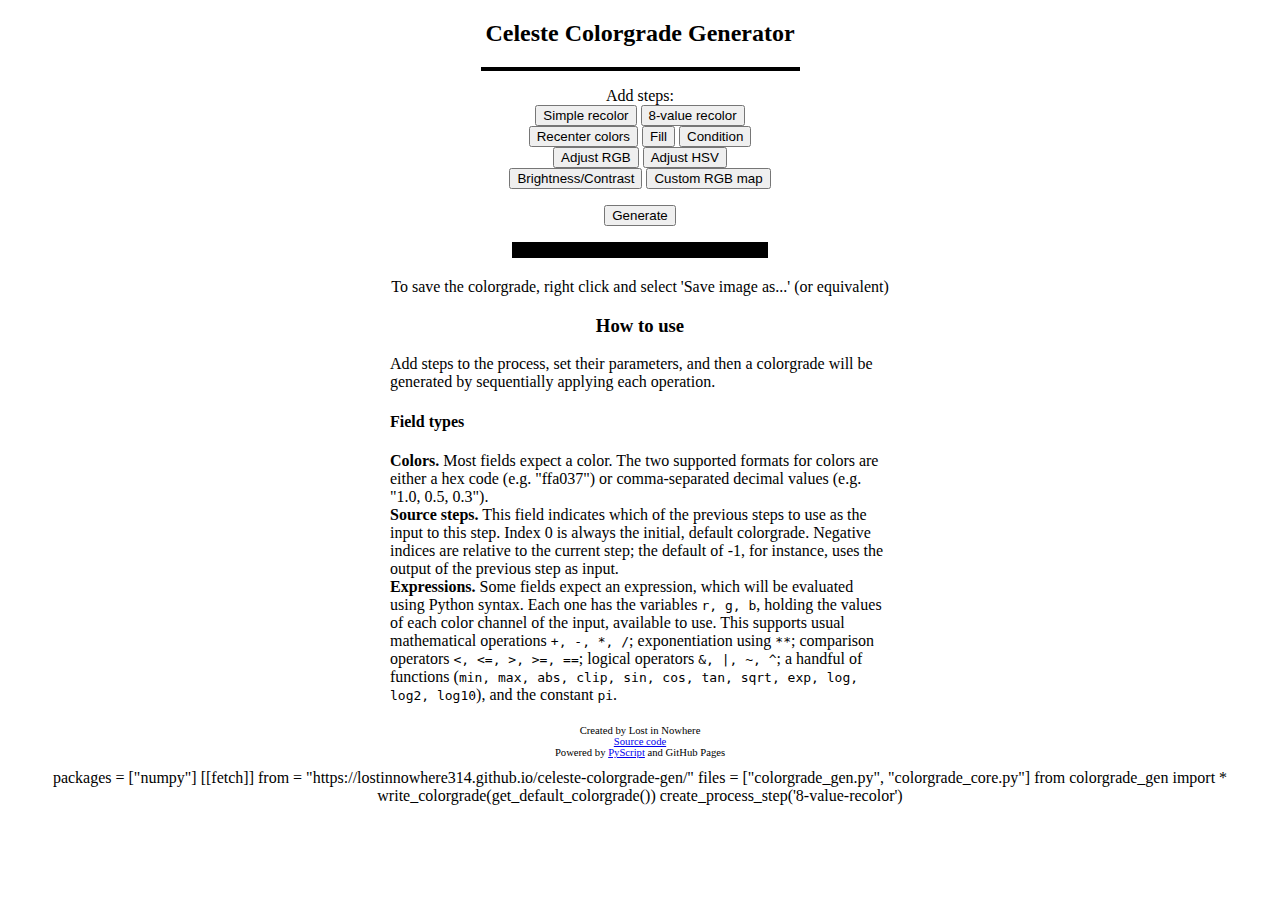
<file: site/index.html>
<!doctype html>
<html lang="en">
<head>
	<meta charset="utf-8" />
	<title>Celeste colorgrade generator</title>
	<link rel="stylesheet" href="styles.css" />
	<link rel="stylesheet" href="https://pyscript.net/latest/pyscript.css" />
    <script defer src="https://pyscript.net/latest/pyscript.js"></script>
</head>
<body style="margin: 0px;">
	<center>
	<h2>Celeste Colorgrade Generator</h2>
	
	<div id="process_items" class="step_box_container">
		<!-- Generation steps go here -->
	</div>
	
	<!-- Buttons -->
	<p>
		Add steps:
		<br>
		<button onclick="create_process_step('simple-recolor')" id='simple-recolor'>Simple recolor</button>
		<button onclick="create_process_step('8-value-recolor')" id='8-value-recolor'>8-value recolor</button>
		<br>
		<button onclick="create_process_step('recenter-colors')">Recenter colors</button>
		<button onclick="create_process_step('fill')">Fill</button>
		<button onclick="create_process_step('if-else')">Condition</button>
		<br>
		<button onclick="create_process_step('adjust-rgb')">Adjust RGB</button>
		<button onclick="create_process_step('adjust-hsv')">Adjust HSV</button>
		<br>
		<button onclick="create_process_step('brightness-contrast')">Brightness/Contrast</button>
		<button onclick="create_process_step('custom')">Custom RGB map</button>
	</p>
	
	<p>
	<button onclick = "generate()">
		Generate
	</button>
	</p>
	<p>
		<canvas id="output_image">Error: browser does not support canvas element</canvas>
		<div id="error_message"></div>
	</p>
	
	<p>To save the colorgrade, right click and select 'Save image as...' (or equivalent)</p>
	
	<!-- Put documentation/how-to below here -->
	<h3>How to use</h3>
	<div class="explanation">
	Add steps to the process, set their parameters, and then a colorgrade will be generated by sequentially applying each operation.
	
	<h4>Field types</h4>
	<strong>Colors.</strong>
	Most fields expect a color.
	The two supported formats for colors are either a hex code (e.g. "ffa037") or comma-separated decimal values (e.g. "1.0, 0.5, 0.3").
	<br>
	
	<strong>Source steps.</strong>
	This field indicates which of the previous steps to use as the input to this step.
	Index 0 is always the initial, default colorgrade.
	Negative indices are relative to the current step; the default of -1, for instance, uses the output of the previous step as input.
	<br>
	
	<strong>Expressions.</strong>
	Some fields expect an expression, which will be evaluated using Python syntax.
	Each one has the variables <tt>r, g, b</tt>, holding the values of each color channel of the input, available to use.
	This supports usual mathematical operations <tt>+, -, *, /</tt>; exponentiation using <tt>**</tt>; comparison operators <tt>&lt;, &lt;=, &gt;, &gt;=, ==</tt>; logical operators <tt>&amp;, |, ~, ^</tt>; a handful of functions (<tt>min, max, abs, clip, sin, cos, tan, sqrt, exp, log, log2, log10</tt>), and the constant <tt>pi</tt>.
	
	<h4> </h4>
	<h4> </h4>
	<h4> </h4>
	
	
	</div>
	
	<p class="site-footer">
		Created by Lost in Nowhere
		<br>
		<a href="https://github.com/lostinnowhere314/celeste-colorgrade-gen">Source code</a>
		<br>
		Powered by <a href="https://pyscript.net/">PyScript</a> and GitHub Pages
	</p>
</body>

<script>
	var canvas = document.getElementById("output_image");
	canvas.width = 256;
	canvas.height = 16;

	// Initialize the canvas
	var canvas_ctx = canvas.getContext("2d");
	canvas_ctx.fillStyle = "#000000";
	canvas_ctx.fillRect(0, 0, 256, 16);
	
	var process_items = document.getElementById("process_items");

	function placeholder() {
		alert("hi, this does not work yet, sorry");
	}
	
	// Wrapper functions; they have better error handling and work properly when created dynamically
	function create_process_step(process_type) {
		pyscript.runtime.globals.get('create_process_step')(process_type)
	}
	
	function remove_process_step(process_id) {
		pyscript.runtime.globals.get('remove_process_step')(process_id)
	}
	
	function generate() {
		pyscript.runtime.globals.get('generate')()
	}
	
	function move_up(process_id) {
		pyscript.runtime.globals.get('move_step_up')(process_id)
	}
	
	function move_down(process_id) {
		pyscript.runtime.globals.get('move_step_down')(process_id)
	}
	
</script>

<py-config>
	packages = ["numpy"]
	[[fetch]]
	from = "https://lostinnowhere314.github.io/celeste-colorgrade-gen/"
	files = ["colorgrade_gen.py", "colorgrade_core.py"]
</py-config>

<py-script>
	from colorgrade_gen import *
	
	write_colorgrade(get_default_colorgrade())
	
	create_process_step('8-value-recolor')
</py-script>


</html>
</file>
<file: site/styles.css>
.step_box{
	width: 300px;
	border: 2px solid black;
	margin: 2px;
	padding: 3px;
	text-align: left;
}
.step_box_container{
	width: 315px;
	border: 2px solid black;
	margin: 0;
	padding: 0;
}
.step_box_button_container{
	width: 300px;
	margin: 0;
	padding: 0;
	border: 0;
}
.explanation{
	text-align: left;
	width: 500px;
}
.site-footer{
	font-size: 8pt;
	text-align: center;
}
</file>
